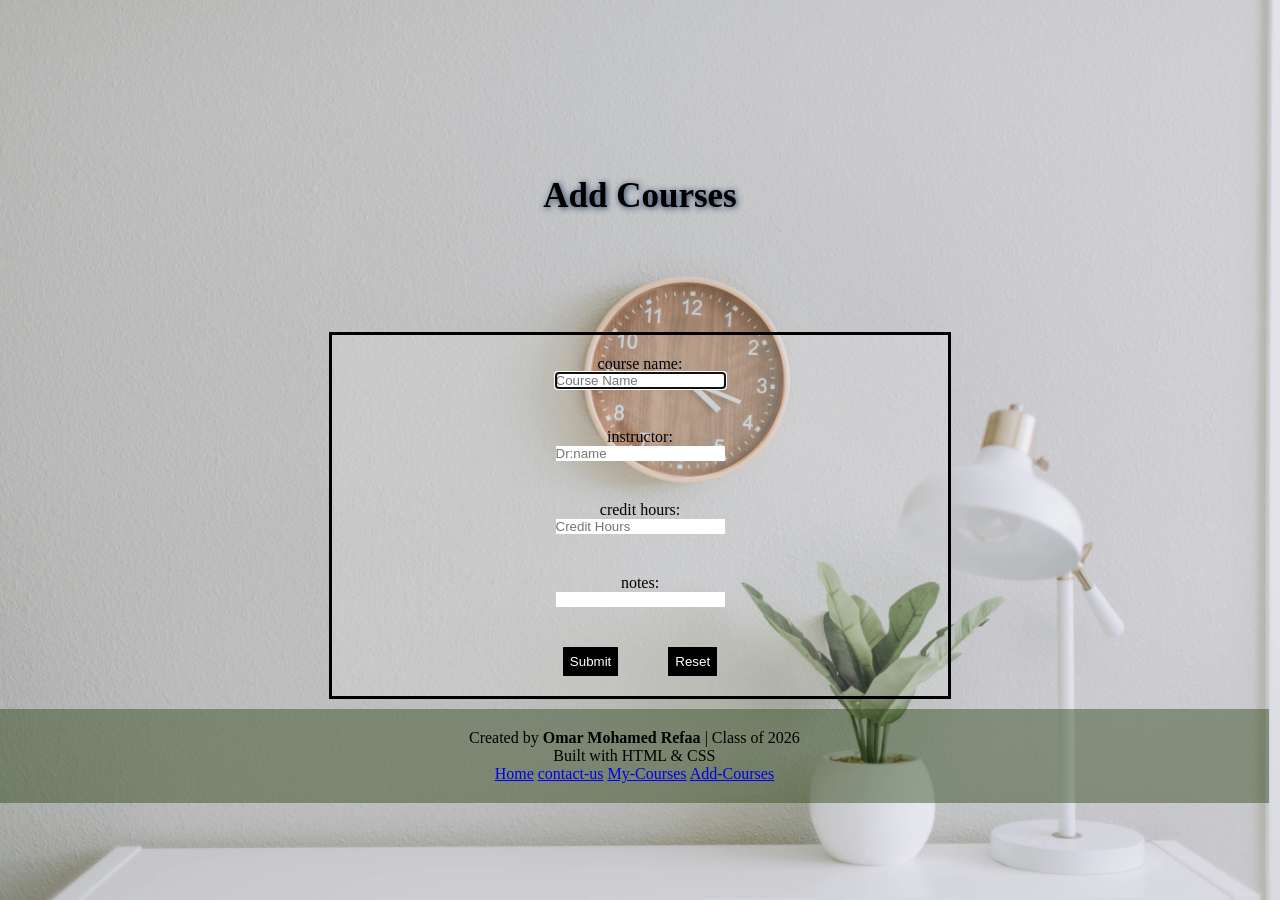
<file: Add-Courses.html>
<!DOCTYPE html>
<html lang="en">
<head>
    <meta charset="UTF-8">
    <meta name="viewport" content="width=device-width, initial-scale=1.0">
    <title>Add-Courses</title>
    <link rel="stylesheet" href="css/master.css">
</head>
<body class="body-add">
    <div><h2>Add Courses</h2></div>
<form method="get">
    <div class="parent-add">
        <label>course name:</label>
        <input type="text" placeholder="Course Name" required autofocus> 
    </div>
    <div>
    <label>instructor:</label>
    <input type="text" placeholder="Dr:name" required> 
    </div>
    <div>
    <label>credit hours:</label>
    <input type="number" placeholder="Credit Hours" required> 
    </div>
    <div>
        <label>notes:</label>
        <input type="text"  maxlength="200"> 
    </div>
    <p class="submit">
    <input type="submit">
    <input type="reset">
    </p>
</form>


</body>
<footer >
  <div class="rights">Created by <strong>Omar Mohamed Refaa</strong> | Class of 2026</div>
  <div>Built with HTML & CSS</div>
  <div>
  <div class="footer-links">
      <a href="index.html">Home</a>
      <a href="contact.html">contact-us</a>
      <a href="My-Courses.html">My-Courses</a>
      <a href="Add-Courses.html">Add-Courses</a>
  </div>
</footer>
</html>
</file>
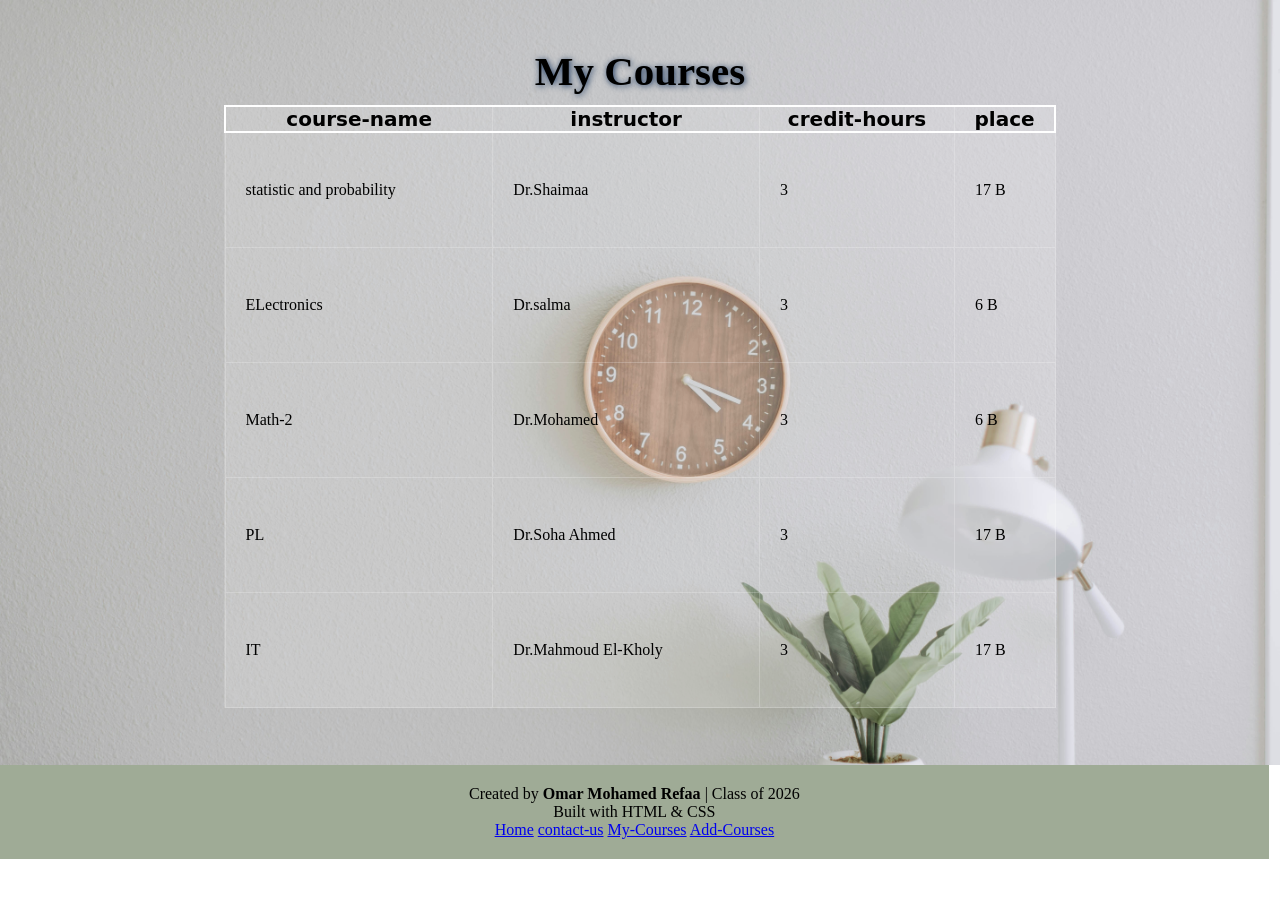
<file: My-Courses.html>
<!DOCTYPE html>
<html lang="en">
<head>
    <meta charset="UTF-8">
    <meta name="viewport" content="width=device-width, initial-scale=1.0">
    <title>My-Courses</title>
    <link rel="stylesheet" href="css/master.css">
</head>
<body>
  <div class="parent-courses">
    <div class="course"> <h3>My Courses</h3></div>
    <table>
        <thead>
            <tr>
                <th>course-name</th>
                <th>instructor</th>
                <th>credit-hours</th>
                <th>place</th>
            </tr>
        </thead>
        <tbody>
            <tr>
                <td>statistic and probability</td>
                <td>Dr.Shaimaa</td>
                <td>3</td>
                <td>17 B</td>
            </tr>
            <tr>
                <td>ELectronics</td>
                <td>Dr.salma</td>
                <td>3</td>
                <td>6 B</td>
            </tr>
            <tr>
                <td>Math-2</td>
                <td>Dr.Mohamed</td>
                <td>3</td>
                <td>6 B</td>
            </tr>

            <tr>
                <td>PL</td>
                <td>Dr.Soha Ahmed</td>
                <td>3</td>
                <td>17 B</td>
            </tr>
            <tr>  
                <td>IT</td>
                <td>Dr.Mahmoud El-Kholy</td>
                <td>3</td>
                <td>17 B</td>
            </tr>
        </tbody>
    </table>
  </div>
</body>
<footer>
  
  <div class="rights">Created by <strong>Omar Mohamed Refaa</strong> | Class of 2026</div>
  <div>Built with HTML & CSS</div>
  <div>
    <div class="footer-links">
      <a href="index.html">Home</a>
      <a href="contact.html">contact-us</a>
      <a href="My-Courses.html">My-Courses</a>
      <a href="Add-Courses.html">Add-Courses</a>
    </div>

  </div>


</footer>

</html>
</file>
<file: css/master.css>
*{
    border: 0;
    margin: 0;
    padding: 0;
}
.head{
    display: flex;
    justify-content: space-between;
}
.parent{   
    width: 100%;
    min-height: 85vh;
    background-position: center;
    background-size: cover;
    background-repeat: no-repeat;
    background-attachment: fixed;
    background-image: url('images/project-photo.jpg');
    justify-content: space-between;
}
nav{
    width: 100%;
    height: 70px;
    background-color: transparent;
}
.study{
    width: 30%;
    height: 95%;
    color: #0c451e;
    display: flex;
    justify-content: flex-start;
    align-items: center;
    margin-left: 20px;
    font-size: 30px;
    text-transform: uppercase;
}
.links{
    width: 54%;
    height: 95%;
    color: #04892e;
    display: flex;
    justify-content: space-evenly;
    align-items: center;
    font-weight: bold;
    text-transform: capitalize;
    text-decoration: none;
    
}
.links  a{
    width: 16%;
    height: 30px;
    border: 3px solid #04892e; 
    padding: 10px;
    display: flex;
    justify-content: center;
    align-items: center;
    text-decoration: none;
     transition-delay: .1s;
    transition-duration: .7s;
}
.links :hover{
    background-color: #449c57;
    color: black;
    border: 3px solid black; 
    text-decoration: underline;
}
.mid{
    display: flex;
    text-align: center;
    justify-content: center;
    align-items: center;
    min-height: 67vh ;
    font-size: 60px;
    color: #0c451e;
    text-transform: uppercase;
}
.focus{
    display: flex;
    text-align: center;
    justify-content: center;
    align-items: center;
    margin-top: -150px;
    font-size: 45px;
    color: #3d4632;
    text-transform: uppercase;
    text-shadow:  1px 1px 6px #041c01;
}
footer{
    background-color: #2c461873;
    display: flex;
    justify-content: center;
    align-items: center;
    flex-direction: column;
    width: 96%;
    height: auto;
    padding: 20px;
    
}
.head-contact{
    display: flex;
    justify-content: center;
    align-items: center;
    margin-top: 45px;
    text-transform: capitalize;
    font-weight: 50px;
}
.body-contact{
    display: flex;
    flex-direction: column;
    min-height: 100vh;
    width: 100%;
    background-image: url('images/project-photo.jpg');
    background-position: center;
    background-size: cover;
    background-repeat: no-repeat;
    background-attachment: fixed;
}
.parent-contact{
    background-color: rgb(255, 255, 255, .15);
    padding: 30px;
    display: flex;
    justify-content: center;
    align-items: center;
    max-width: 59%;
    margin: 0px auto;
    box-shadow: 0px 0px 0px 0px rgb(255, 255, 255, .2);
    height: 64vh;
    text-transform: uppercase;
    position: relative;
}
.footer-contact{
    display: flex;
    justify-content: center;
    align-items: center;
}
.email{
    position: absolute;
    left: 20%;
    top: 62%;
}
.course{
    display: flex;
    justify-content: center;
    align-items: center;
    font-size: 35px;
    text-shadow: 1px 1px 6px  #1a365d ;
}
.parent-courses{
    display: flex;
    flex-direction: column;
    justify-content: center;
    align-content: center;
    height: 85vh;
    background-image: url('images/project-photo.jpg');
    background-repeat: no-repeat;
    background-position: center;
    background-size: cover;
    background-attachment: fixed;

}
table{
    background-color: rgb(255, 255, 255, .15);
    min-width: 65%;
    height: 67vh;
    border-collapse: collapse;
    margin: 10px auto;
}
thead{
    border: 2px solid white;
}
th{
    color: black;
    font-size: 20px;
    border-right:  1px solid rgb(255, 255, 255, .2);
    font-family: system-ui, -apple-system, BlinkMacSystemFont, 'Segoe UI', Roboto, Oxygen, Ubuntu, Cantarell, 'Open Sans', 'Helvetica Neue', sans-serif;
}
tr, th{
    border-bottom: 1px solid rgb(255, 255, 255, .2);
}
td{
    border-left: 1px solid rgb(255, 255, 255, .2);
    border-right: 1px solid rgb(255, 255, 255, .2);
    padding: 20px;
}
.body-add{
    background-image: url('images/project-photo.jpg');
    background-position: center;
    background-size: cover;
    background-attachment: fixed;
    display: flex;
    flex-direction: column;
    justify-content: center;
    align-content: center;
    height: 85vh;
}
div h2{
    display: flex;
    justify-content: center;
    align-items: center;
    font-size: 35px;
    text-shadow: 1px 1px 6px  #1a365d ;
    height: 28vh;
    margin-top: 12vh;
}
form{
    background-color: rgb(255, 255, 255, .15);
    min-width: 45%;
    height: 67vh;
    border-collapse: collapse;
    margin: 10px auto;
    padding: 20px;
    border: 3px solid black;
}
form div{
    display: flex;
    justify-content: center;
    align-items: center;
    flex-direction: column;
    margin-bottom: 40px;

}
.submit{
    display: flex;
    justify-content: center;
    align-items: center;
    gap: 50px;
}
.submit input{
    background-color: #000000;
    color: white;
    padding: 7px;
}
@media (max-width: 768px){
    .head{
        flex-direction: column;
        padding: 10px;
        gap: 10px
}
    .links{
        display: flex;
        flex-direction: column;
        justify-content: center;
        align-items: center;
        height: auto;
        padding: 8px !important;
        width: 100% !important;
    }
    .links a{
        width: 70% !important;
        text-align: center;
        margin: 0px !important;
        padding: 8px !important;
        border: 3px solid #04892e;
        border-radius: 5px;
        font-size: 14px !important;
        display: block;
    }
    h1, .study-flow-text{
        font-size: 28px !important;
        margin-top: 30px !important;
        text-align: center;
    }
    .head h2{
        text-align: center;
        flex-direction: column;
        gap: 15px;
        padding-top: 20px;
        width: 100%;
        margin-bottom: 10px !important;
    }
    img{
        max-width: 100%;
        height: auto;
    }
}
</file>
